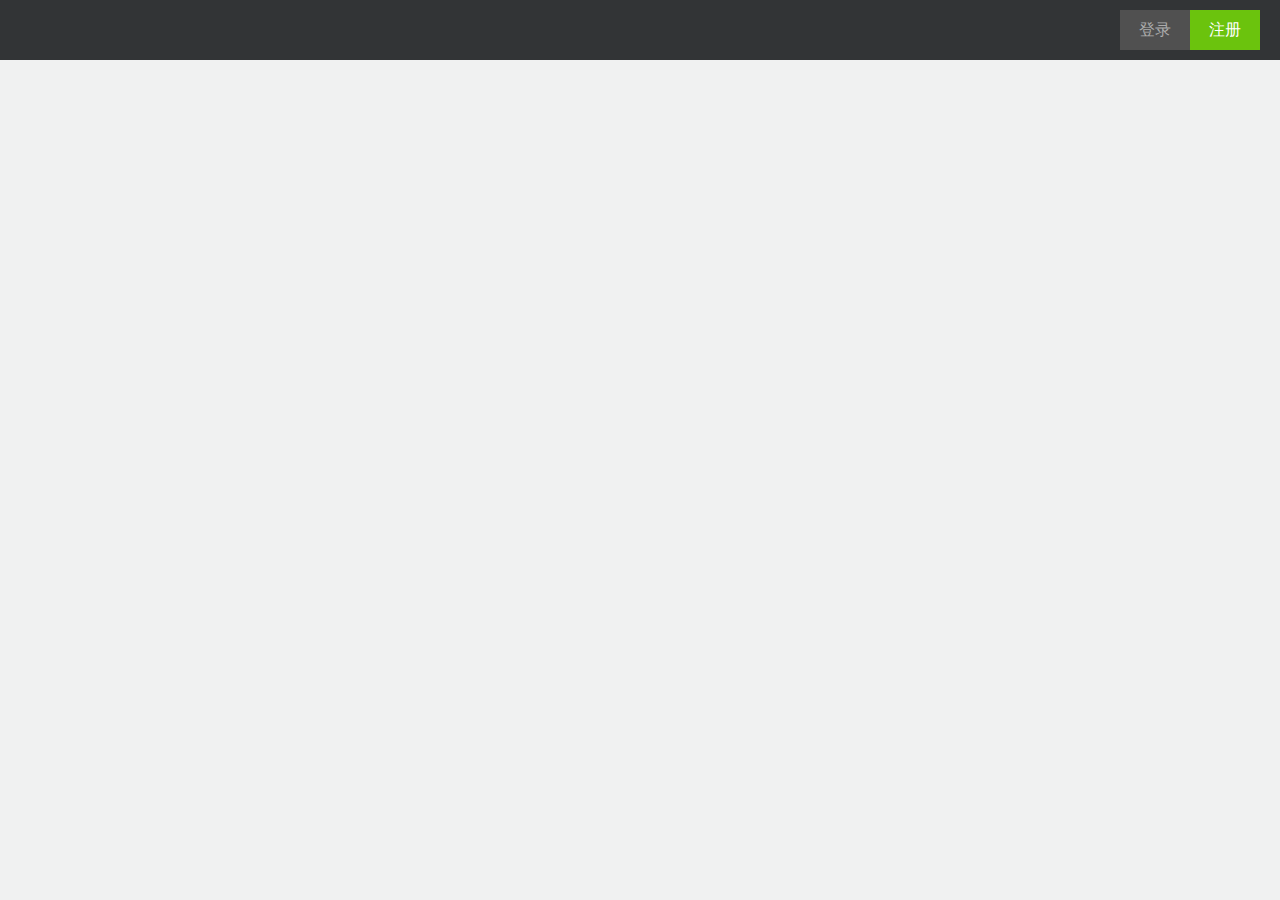
<file: index.html>
﻿<!DOCTYPE html>
<html>
<head>
  <title>弹出层登录和注册</title>
  <link rel="stylesheet" type="text/css" href="template/ue-content/templates/css/login.css" />
  <script src="https://apps.bdimg.com/libs/jquery/1.11.3/jquery.min.js"></script>
  <script type="text/javascript" src="script/ui.js"></script>
</head>

<body style="padding-top:90px">

  <div id="header">
    <div class="login fr">
      <ul>
        <li class="openlogin"><a href="javascript:;" onclick="return false;">登录</a></li>
        <li class="openregister"><a href="javascript:;" onclick="return false;">注册</a></li>
      </ul>
    </div>
    <div style="clear:both;"></div>
  </div>

  <div class="loginmask"></div>

  <div id="loginalert" style="height: 475px;">
    <!-- 弹出层 -->
    <div class="pd20 log-reg-common">
      <h3>
        <img src="icon\bloglogo.png" class="logo">
        <i class="closealert fr"></i>
        <div class="clear"></div>
      </h3>
    </div>
    <div class="loginwindow">
      <div class="loginwrap">
        <div class="loginh">
          <!-- login head -->
          <div class="fl">会员登录</div>
          <div class="fr">还没有账号?<a id="reg_now" href="javascript:;" onclick="return false;">立即注册</a></div>
          <div class="clear"></div>
        </div>
        <div class="clear"></div>
        <form action="" method="post" id="login_form">
          <div class="logininput">
            <p><img src="icon\account.png" alt=""></p>
            <input type="text" name="username" class="frame" placeholder="邮箱/用户名" />
            <p><img src="icon\password.png" alt=""></p>
            <input type="password" name="password" class="frame" placeholder="输入密码"/>
            <div class="clear"></div>
          </div>
          <div class="loginbtn">
            <div class="loginsubmit fl">
              <input type="submit" value="登录" />
            </div>
            <div class="logcheckbox fl">
              <input id="bcdl" type="checkbox" checked="true" /> 记住我
            </div>
            <div class="fr"><a href="#">忘记密码?</a></div>
            <div class="clear"></div>
          </div>
        </form>
      </div>
      <div class="thirdlogin">
        <div class="pd20">
          <h4>用第三方帐号快速登录</h4>
          <ul>
            <li id="qq"><a href="#" title="QQ"></a></li>
            <li id="wechat"><a href="#" title="微信"></a></li>
            <li id="sina"><a href="#" titl4 e="微博"></a></li>
            <li id="baidu"><a href="#" title="百度"></a></li>
            <div class="clear"></div>
          </ul>
          <div class="clear"></div>
        </div>
      </div>
    </div>
    <div class="regwindow">
      <div class="loginwrap">
        <div class="loginh">
          <!-- login head -->
          <div class="fl">注册会员</div>
          <div class="fr">已有账号?<a id="login_now" href="javascript:;" onclick="return false;">账号登录</a></div>
          <div class="clear"></div>
        </div>
        <div class="clear"></div>
        <form action="" method="post" id="reg_form">
          <div class="logininput">
            <p><img src="icon\Mobile-phone.png" alt=""></p>            
            <input type="text" class="frame" name="email" value="" placeholder="输入邮箱">
            <p><img src="icon\account.png" alt=""></p>
            <input type="text" class="frame" name="username" value="" placeholder="输入用户名">
            <p><img src="icon\password.png" alt=""></p>            
            <input type="password" class="frame" name="password" placeholder="输入密码">
            <p><img src="icon\repassword.png" alt=""></p>
            <input type="password" class="frame" name="repassword" placeholder="确定密码">
            <input type="submit" class="regbtn" value="立即注册" />
            <div class="clear"></div>
          </div>
		  <div class="clear"></div>
        </form>
      </div>
    </div>
  </div>
</body>
</html>
</file>
<file: template/ue-content/templates/css/login.css>
@charset "utf-8";

* {
	margin:0;
	padding:0;
}
a {
	text-decoration:none;
	color:#535353;
	font-size:14px;
	font-family: "arial","Microsoft YaHei","monospace","sans-serif";
}
body {
	color:#535353;
	font-size:16px;
	font-family: "Microsoft YaHei","arial";
	background:#f0f1f1;
}
img {
	border:0;
}
ol, ul, li {
	list-style:none;
}
dl, dt, dd, ul, li {
	margin:0;
	padding:0;
}
input,textarea {
	outline: none;
}
.pd20 {
	padding:20px;
}
.pd50 {
	padding:50px;
}
.fl {
	float:left;
}
.fr {
	float:right; 
}
.clear {
	clear:both;
}
#header {
	width:100%;
	background:#323436;
	position:fixed;
	left:0;
	top:0;
	z-index:10;
	height:60px;
}
.openlogin a {
	-webkit-transition:color 0.3s linear;  /* safari和chrome */
	-moz-transition:color 0.3s linear;    /* firefox */
	-o-transition:color 0.3s linear;      /* opera */
	transition:color 0.3s linear;
}
.openlogin a:hover {
	color:#fff;
}
.login {
	position:relative;
	height:60px;
	line-height:32px;
	margin-top:10px;
	margin-right: 20px;
}
.login li {
	float:left;       /* li元素向左对齐 */
	display:block;
}
.login li a {
	text-align:center;
	font-size:16px;
	display:block;
	width:70px;
	height:40px;
	line-height:40px;
	background:#505050;
	color:#acacac;
}
.login .openregister a {
	background:#6BC30D;
	color:#fff;
}

.loginmask {
	width:100%;
	height:100%;
	z-index:8;      /* 在header下面 */
	background:#000;
	position:fixed;
	top:0;
	left:0;
	display:none;
}
#loginalert {
	width:440px;
	background:#fff;
	position:fixed;
	top:-600px;
	left:50%;
	margin-left:-220px;
	z-index:99;
	display:none;
}
.log-reg-common {
	padding-bottom: 0px;
}
.logo {
	float: left;
	padding-left: 20px;
	width: 240px;
}
.closealert {
	width:20px;
	height:20px;
	cursor:pointer;
	background:url('icons.png') no-repeat -220px -315px;
	-webkit-transition:all 0.4s ease-out;
	-moz-transition:all 0.4s ease-out;
	-o-transition:all 0.4s ease-out;
	transition:all 0.4s ease-out;
}
.closealert:hover {
	transform:rotate(-180deg);
	-moz-transform:rotate(-180deg);
	-webkit-transform:rotate(-180deg);
	-o-transform:rotate(-180deg);
}
.loginwrap {
	padding: 0px 50px 0px 50px;
}
.loginh {
	height:40px;
	margin-top:20px;
}
.loginh .fl {
	font-size:30px;
	line-height:40px;
	color:#292929;
}
.loginh .fr {
	font-size:18px;
	line-height:50px;
	color:#707070;
}
.loginh .fr a {
	font-size:18px;
	line-height:50px;
	color:#FF4200;
	margin-left:5px;
}
.logininput input {
	display:block;
	height:18px;
	line-height:18px;
	width:100%;
	border: #DAE2E5 1px solid;
	text-indent:10px;
	overflow:hidden;
	color: #333;
	padding-top:10px;
	padding-bottom:10px;
	font-size: 16px;
}
.logininput .frame {
	margin-top:10px;
	margin-bottom:10px;
}
.loginbtn {
	line-height:70px;
	color:#6B6A6A;
}
.loginbtn .fr a:hover {
	color: red;
}

.loginsubmit input {
	width:130px;
	height:40px;
	line-height:40px;
	color:#fff;
	background:#70CA10;
	display:block;
	text-align:center;
	font-size:20px;
	border:none;
	font-family:'微软雅黑';
	cursor:pointer;
}
.loginsubmit {
	width:130px;
	height:40px;
	margin:15px 20px 0 0;
	position:relative;
}
.loginwrap {
	border-bottom:1px solid #ecf2f5;
}
.thirdlogin {
	padding-left: 50px;
}
.thirdlogin .pd20 {
	padding: 20px 0px 20px 0px;
}
.thirdlogin h4 {
	color:#6B6A6A;
	font-weight:500;
	margin-bottom:20px;
}
.thirdlogin ul li {
	display:block;
	float:left;
}
.thirdlogin ul li a {
	display:block;
	height:60px;
	width:60px;
	margin-right: 35px;
}
#sina a {
	background: url('share/thirdlogin.png') no-repeat 0px 0px;
}
#qq a {
	background: url('share/thirdlogin.png') no-repeat -100px 0px;
}
#wechat a {
	background: url('share/thirdlogin.png') no-repeat -203px 0px;
}
#baidu a {
	background: url('share/thirdlogin.png') no-repeat -304px 0px;
}
.logininput input {
	-webkit-transition:all 0.2s ease-in;
	-moz-transition:all 0.2s ease-in;
	-o-transition:all 0.2s ease-in;
	transition:all 0.2s ease-in;
}
.logininput input:focus {
	border-color:#6BC30D;
}

.logininput p {
	float: left;
	margin-left: -32px;
}
.logininput img {
	width: 30px;
	height: 36px;
}
/*被选中的*/
::selection {
	background:#3385ff;
	color:#fff;
}
/*支持火狐*/
::-moz-selection {
	background:#3385ff;
	color:#fff;
}
::-webkit-selection {
	background:#3385ff;
	color:#fff;
}

.hide {
	display:none;
}
.show {
	display:block;
}

.logininput input.regbtn {
	text-align: center;
	color: #fff;
	background-color: #5aa700;
	height: 50px;
	margin-bottom: 60px; 
}
.regbtn:hover {
	cursor: pointer;
	background-color: #63b700 !important;
}
</file>
